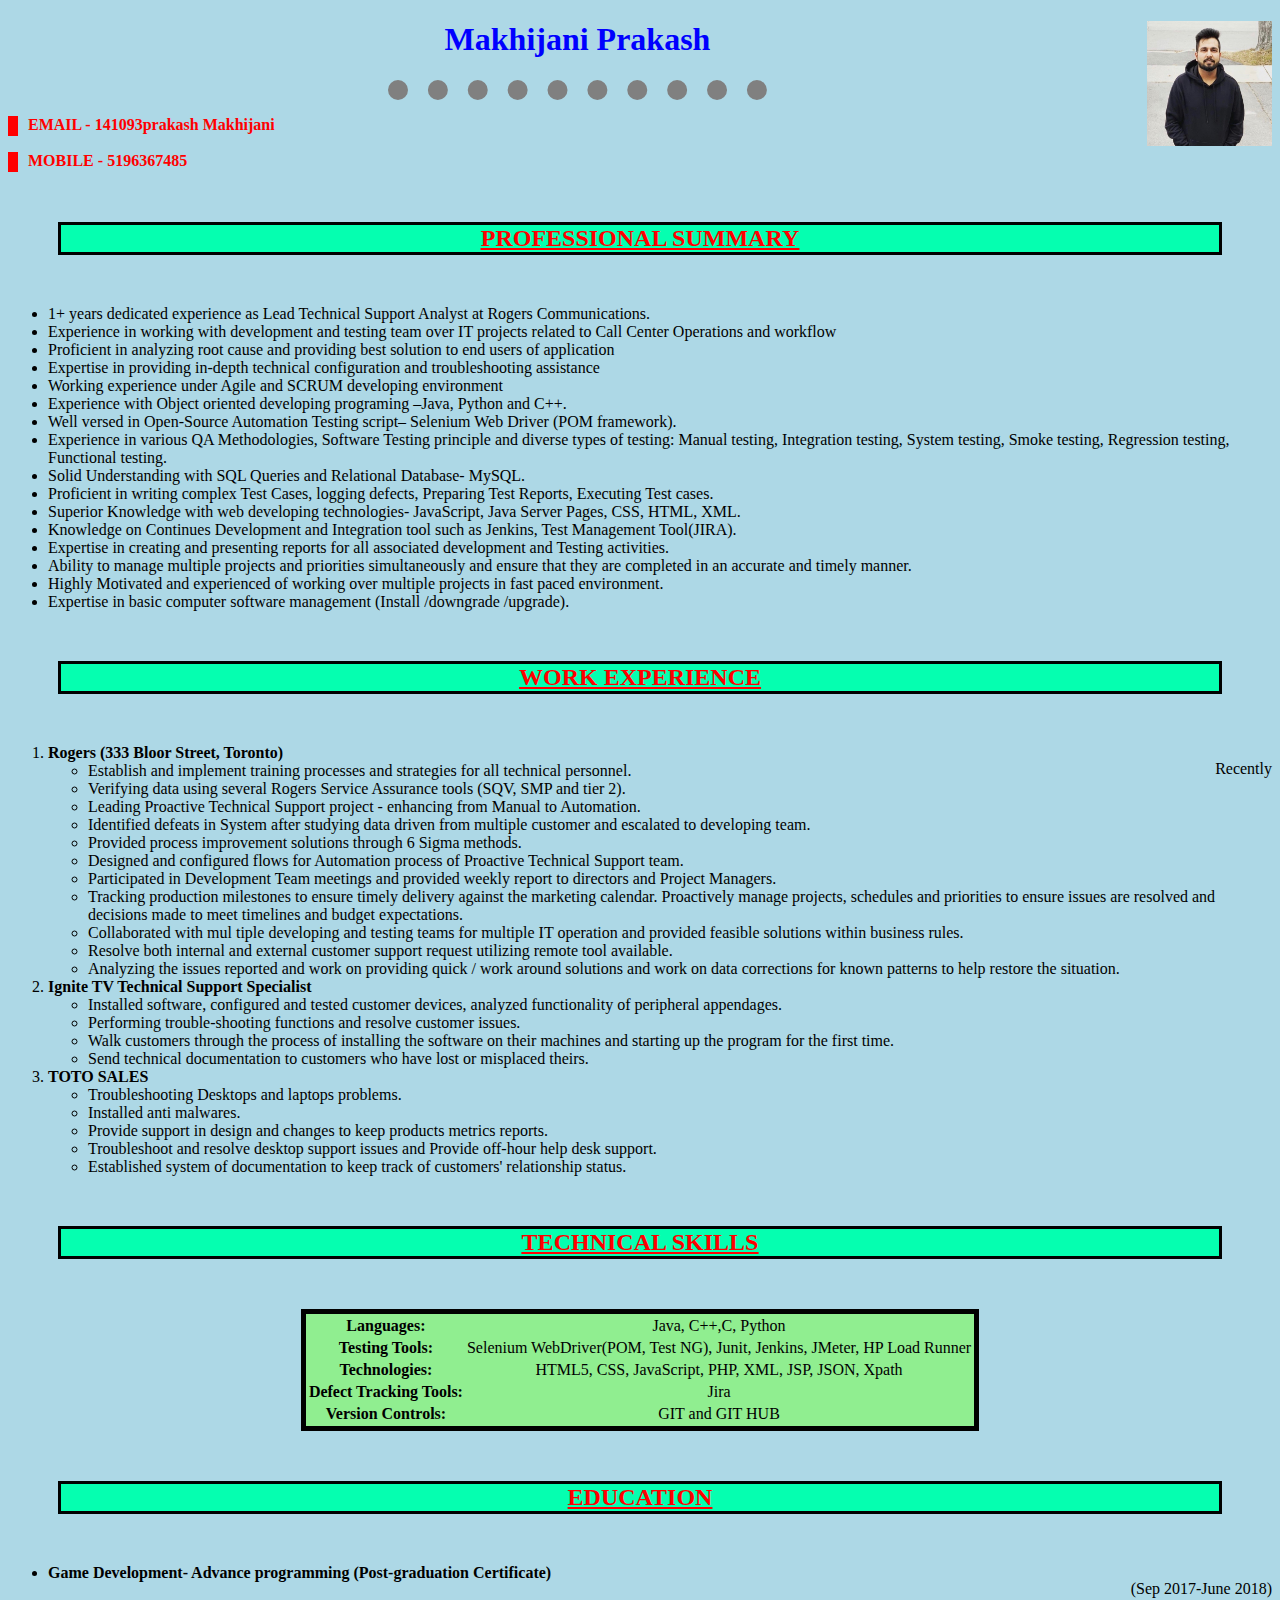
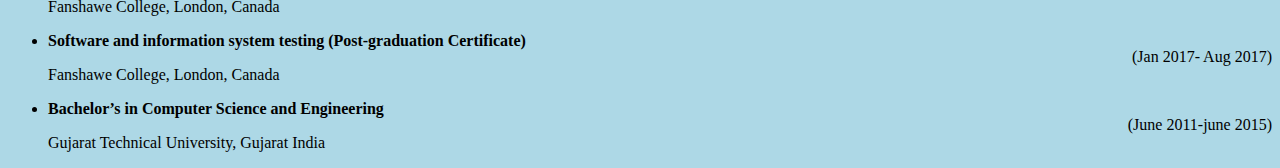
<file: index.html>
<!DOCTYPE html>
<html lang="en" dir="ltr">

<head>
  <meta charset="utf-8">
  <title>My Resume</title>
<link rel="stylesheet" type= "text/css" href="styles.css">
</head>

<body>
  <a class="prakash" href= "https://www.linkedin.com/in/prakash-makhijani-75b340b3/">
    <img src = "IMG-0592.JPG" alt = "google page" style="width:125px;height:125px;" >
  </a>

    <h1> Makhijani Prakash</h1>
    <hr>
<div>
  <p class = "sideBorder"><strong><b>EMAIL - </b>141093prakash Makhijani</strong></p>
  <p class = "sideBorder"><strong><b>MOBILE - </b>5196367485</strong></p>
</div>


    <h2 ><u>PROFESSIONAL SUMMARY</u></h2>

  <ul>
    <li>1+ years dedicated experience as Lead Technical Support Analyst at Rogers Communications.</li>
    <li>Experience in working with development and testing team over IT projects related to Call Center Operations and workflow</li>
    <li>Proficient in analyzing root cause and providing best solution to end users of application</li>
    <li>Expertise in providing in-depth technical configuration and troubleshooting assistance</li>
    <li>Working experience under Agile and SCRUM developing environment</li>
    <li>Experience with Object oriented developing programing –Java, Python and C++.</li>
    <li>Well versed in Open-Source Automation Testing script– Selenium Web Driver (POM framework).</li>
    <li>Experience in various QA Methodologies, Software Testing principle and diverse types of testing: Manual testing, Integration testing, System testing, Smoke testing, Regression testing, Functional testing.</li>
    <li>Solid Understanding with SQL Queries and Relational Database- MySQL.</li>
    <li>Proficient in writing complex Test Cases, logging defects, Preparing Test Reports, Executing Test cases.</li>
    <li>Superior Knowledge with web developing technologies- JavaScript, Java Server Pages, CSS, HTML, XML.</li>
    <li>Knowledge on Continues Development and Integration tool such as Jenkins, Test Management Tool(JIRA).</li>
    <li>Expertise in creating and presenting reports for all associated development and Testing activities.</li>
    <li>Ability to manage multiple projects and priorities simultaneously and ensure that they are completed in an accurate and timely manner.</li>
    <li>Highly Motivated and experienced of working over multiple projects in fast paced environment.</li>
    <li>Expertise in basic computer software management (Install /downgrade /upgrade).</li>

  </ul>

    <h2 >WORK EXPERIENCE</h2>
<p class ="prakash">Recently</p>
  <ol>

    <li><b>Rogers (333 Bloor Street, Toronto)</b>

      <ul>
        <li>Establish and implement training processes and strategies for all technical personnel.</li>
        <li>Verifying data using several Rogers Service Assurance tools (SQV, SMP and tier 2).</li>
        <li>Leading Proactive Technical Support project - enhancing from Manual to Automation.</li>
        <li>Identified defeats in System after studying data driven from multiple customer and escalated to developing team.</li>
        <li>Provided process improvement solutions through 6 Sigma methods.</li>
        <li>Designed and configured flows for Automation process of Proactive Technical Support team.</li>
        <li>Participated in Development Team meetings and provided weekly report to directors and Project Managers.</li>
        <li>Tracking production milestones to ensure timely delivery against the marketing calendar. Proactively manage projects, schedules and priorities to ensure issues are resolved and decisions made to meet timelines and budget expectations.</li>
        <li>Collaborated with mul  tiple developing and testing teams for multiple IT operation and provided feasible solutions within business rules.</li>
        <li>Resolve both internal and external customer support request utilizing remote tool available.</li>
        <li>Analyzing the issues reported and work on providing quick / work around solutions and work on data corrections for known patterns to help restore the situation.</li>
      </ul>
      </li>
    <li><b>Ignite TV Technical Support Specialist</b>
        <ul>
          <li>Installed software, configured and tested customer devices, analyzed functionality of peripheral appendages.</li>
          <li>Performing trouble-shooting functions and resolve customer issues.</li>
          <li>Walk customers through the process of installing the software on their machines and starting up the program for the first time.</li>
          <li>Send technical documentation to customers who have lost or misplaced theirs.</li>
        </ul>
    </li>
    <li><b>TOTO SALES</b>
        <ul>
          <li>Troubleshooting Desktops and laptops problems.</li>
          <li>Installed anti malwares.</li>
          <li>Provide support in design and changes to keep products metrics reports.</li>
          <li>Troubleshoot and resolve desktop support issues and Provide off-hour help desk support.</li>
          <li>Established system of documentation to keep track of customers' relationship status.</li>
        </ul>
      </li>
  </ol>

    <h2 class="prince"><u>TECHNICAL SKILLS</u></h2>

  <center>
  <table>
    <tr>
      <td><b>Languages:</b></td>
      <td>Java, C++,C, Python</td>
    </tr>
    <tr>
      <td><b>Testing Tools:</b></td>
      <td>Selenium WebDriver(POM, Test NG), Junit, Jenkins, JMeter, HP Load Runner</td>
    </tr>
    <tr>
      <td><b>Technologies:</b></td>
      <td>HTML5, CSS, JavaScript, PHP, XML, JSP, JSON, Xpath</td>
    </tr>
    <tr>
      <td><b>Defect Tracking Tools:</b></td>
      <td>Jira</td>
    </tr>
    <tr>
      <td><b>Version Controls:</b></td>
      <td>GIT and GIT HUB</td>
    </tr>
  </table>
  </center>

    <h2 class="prince">EDUCATION</h2>


    <ul>
      <p class="prakash">(Sep 2017-June 2018) </p>
      <li><b>Game Development- Advance programming (Post-graduation Certificate)</b></li>
      <p>Fanshawe College, London, Canada</p>
      <p class="prakash">(Jan 2017- Aug 2017) </p>
      <li><b>Software and information system testing (Post-graduation Certificate)  </b></li>
      <p>Fanshawe College, London, Canada</p>
      <p class="prakash">(June 2011-june 2015) </p>
      <li><b>Bachelor’s in Computer Science and Engineering</b></li>
      <p>Gujarat Technical University, Gujarat India</p>

</body>

</html>
</file>
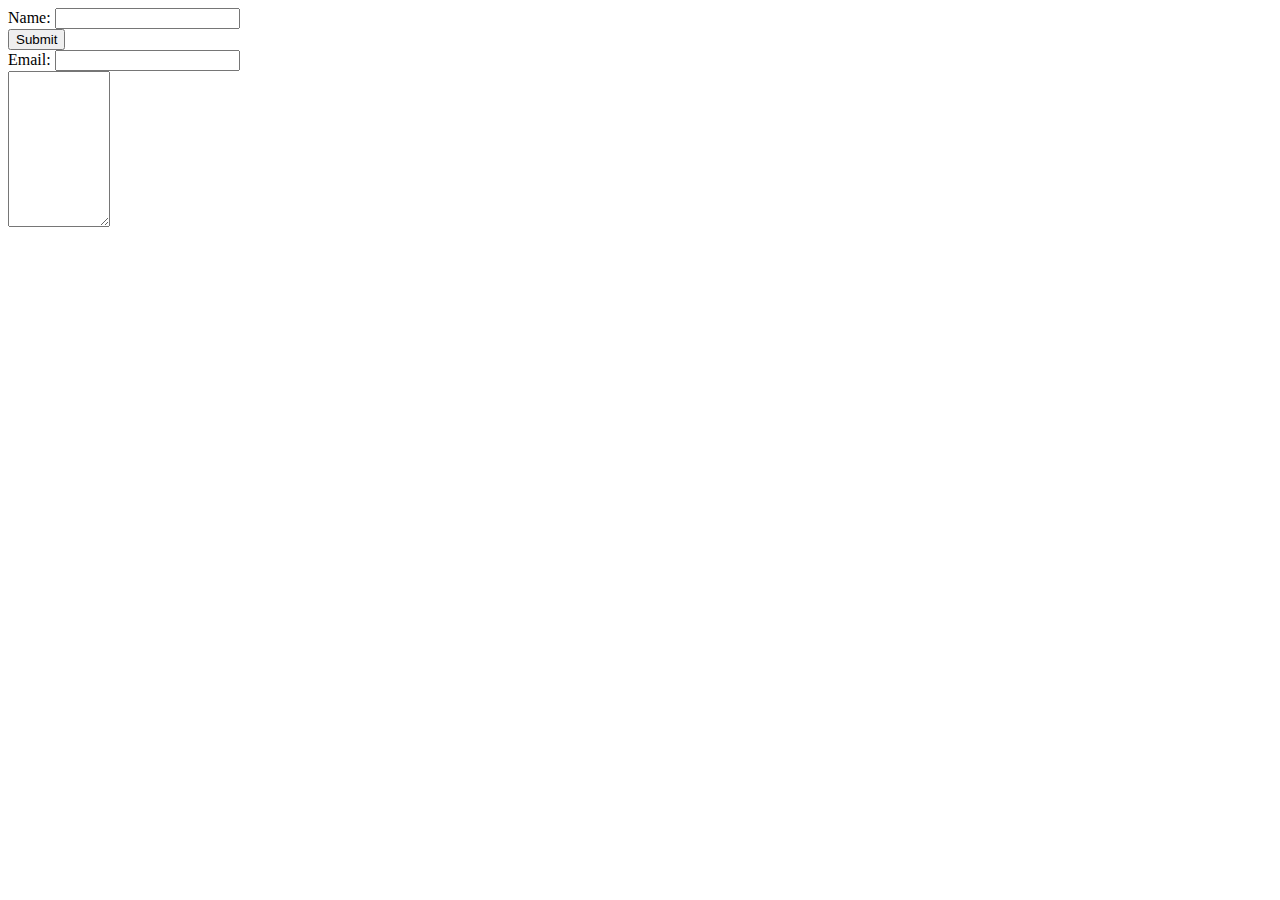
<file: form.html>
<!DOCTYPE html>
<html lang="en" dir="ltr">
  <head>
    <meta charset="utf-8">
    <title></title>
  </head>
  <body>
    <form>
      <label>Name:</label>
      <input type = 'text'><br>
      <input type = "submit"><br>
      <lable>Email:</label>
      <input type ="email" name="YourEmail" value=""><br>
      <textarea name="yot message" rows="10" cols="10"></textarea>
    </form>
  </body>
</html>
</file>
<file: styles.css>
body{
  background-color:lightblue;
}

hr{
  border-width: 20px;
  border-style: dotted none none none;
  width: 30%;
}

h1{
  text-align: center;
  color: blue;
}
h2{
  margin:50px 50px 50px 50px;
  border: 5px solid black;
  border-width: medium;
  text-align: center;
  color:red;
  text-decoration: underline;
  background-color: #05ffb0;

}

table{
  border:5px black solid;
  text-align: center;
  background-color: lightgreen;
}
.prakash{
  float:right;
  text-decoration: Solid;
}

.sideBorder{
  height: 20px;
  border-width: 10px;
  border-left-style: solid;
  color: red;
  padding-left: 10px;


}
</file>
